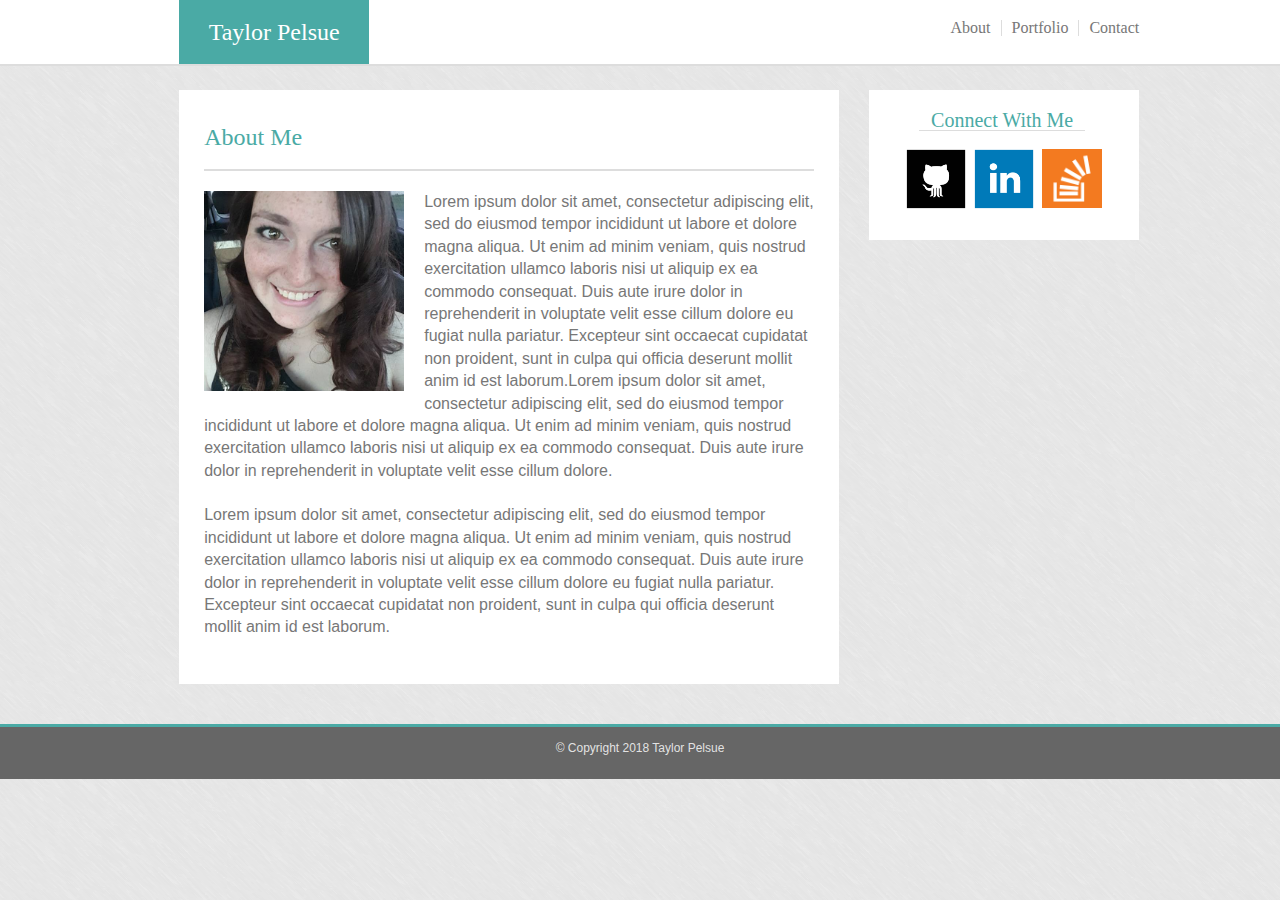
<file: index.html>
<!DOCTYPE html>
<html lang="eng-us">

<head>
    <title>My Portfolio</title>
    <meta charset="utf-8" />

    <meta name="viewport" content="width=device-width, initial-scale=1.0">

    <link rel="stylesheet" href="assets/css/reset.css">
    <link rel="stylesheet" href="assets/css/style.css">

</head>

<body>

    <div id="topbar">
        <div id="topbarcontent">
            <div id="name">
                <h1>Taylor Pelsue</h1>
            </div>
            <div id="contact">
                <a href="contact.html" target="_self">Contact</a>
            </div>

            <div id="portfolio">
                <a href="portfolio.html" target="_self">Portfolio</a>
            </div>

            <div id="about">
                <a href="index.html" target="_self">About</a>
            </div>
        </div>
    </div>
    <div id="entirecontent">
        <div id="maincontentindex">
            <div id="aboutme">
                <h2>About Me</h2>
            </div>

            <img id="profilepicture" src="assets/images/profile.jpg" alt="Taylor Pelsue's Profile Picture" width="200px">


            <p id="paragraph">Lorem ipsum dolor sit amet, consectetur adipiscing elit, sed do eiusmod tempor incididunt ut labore et dolore magna aliqua. Ut enim ad minim veniam, quis nostrud exercitation ullamco laboris nisi ut aliquip ex ea commodo consequat. Duis aute irure dolor in reprehenderit in voluptate velit esse cillum dolore eu fugiat nulla pariatur. Excepteur sint occaecat cupidatat non proident, sunt in culpa qui officia deserunt mollit anim id est laborum.Lorem ipsum dolor sit amet, consectetur adipiscing elit, sed do eiusmod tempor incididunt ut labore et dolore magna aliqua. Ut enim ad minim veniam, quis nostrud exercitation ullamco laboris nisi ut aliquip ex ea commodo consequat. Duis aute irure dolor in reprehenderit in voluptate velit esse cillum dolore.
                <br>
                <br> Lorem ipsum dolor sit amet, consectetur adipiscing elit, sed do eiusmod tempor incididunt ut labore et dolore magna aliqua. Ut enim ad minim veniam, quis nostrud exercitation ullamco laboris nisi ut aliquip ex ea commodo consequat. Duis aute irure dolor in reprehenderit in voluptate velit esse cillum dolore eu fugiat nulla pariatur. Excepteur sint occaecat cupidatat non proident, sunt in culpa qui officia deserunt mollit anim id est laborum.</p>

        </div>

        <div id="sidebar">

            <div id="connect">
                <h3>Connect With Me</h3>
            </div>

            <div id="icons">
                <div id="github">
                    <a href="https://github.com/taylorpelsue" target="_blank">
                        <img src="assets/images/github.png" alt="Link to GitHub" width="65px">
                    </a>
                </div>

                <div id="linkedin">
                    <a href="https://www.linkedin.com/in/taylor-pelsue-668894114/" target="_blank">
                        <img src="assets/images/linkedin.png" alt="Link to LinkedIn" width="65px">
                    </a>
                </div>

                <div id="stack">
                    <a href="https://stackexchange.com/users/12635567/taylor-pelsue" target="_blank">
                        <img src="assets/images/stack.png" alt="Link to Stack Overflow" width="60px" height="59px">
                    </a>
                </div>
            </div>
        </div>

    </div>

    </div>

    <div id="footer">
        <p>© Copyright 2018 Taylor Pelsue</p>
    </div>
    </div>

</body>


</html>
</file>
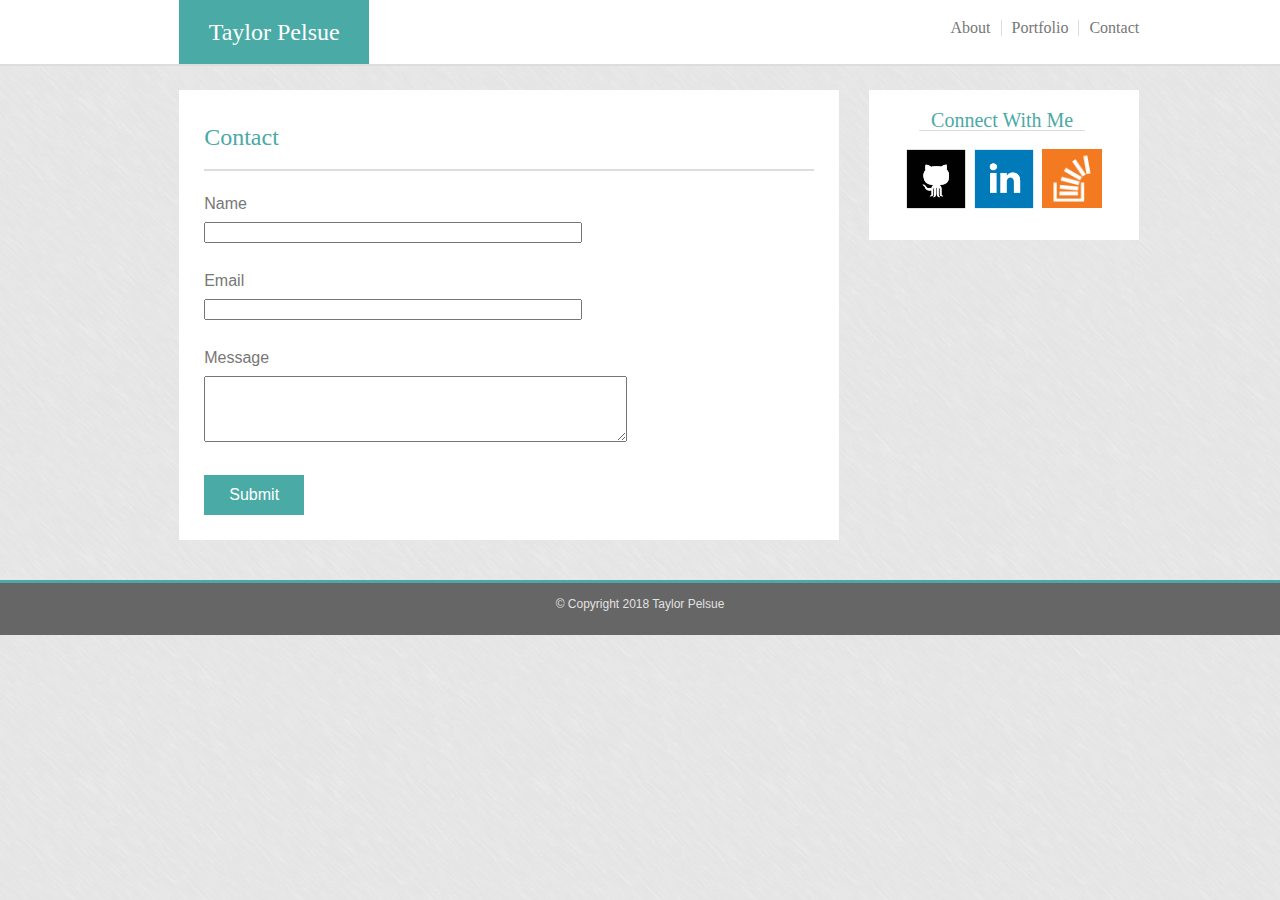
<file: contact.html>
<!DOCTYPE html>
<html lang="eng-us">
    <head>
         <title>My Portfolio</title>
         <meta charset="utf-8"/>

         <meta name="viewport" content="width=device-width, initial-scale=1.0">

         <link rel="stylesheet" href="assets/css/reset.css">
         <link rel="stylesheet" href="assets/css/style.css">

    </head>
    <body >

        <div id="topbar">
            <div id="topbarcontent">
                <div id="name">
                    <h1>Taylor Pelsue</h1>
                </div>

                <div id="contact">
                    <a href="contact.html" target="_self">Contact</a>
                </div>

                <div id="portfolio">
                     <a href="portfolio.html" target="_self">Portfolio</a>
                </div>

                <div id="about">
                    <a href="index.html" target="_self">About</a>
                </div>
            </div>
        </div>

        <div id="entirecontent">
          <div id="maincontentcontact">
            <div id="aboutme"> 
                <h2>Contact</h2>
            </div>


          <div id="form">
            <form action="mailto:taylorpelsue@gmail.com" method="post" enctype="text/plain">
                <div class="field">Name</div>
                <div id="box1"><input type="text" name="YourName" style= width:370px>
                </div>
                

                <div class="field">
                Email</div>
                <div id="box2"><input type="text" name="Email" style= width:370px>
                </div>
                

                <div class="field">
                Message</div>
                <div id="box3">
                    <textarea rows="4" cols="50">
                    </textarea>
                </div>
                

                <div>
                    <button id="submit">Submit</button>
                </div>
            </form>
          </div>
          </div>

                <div id="sidebar">

                    <div id="connect">
                        <h3>Connect With Me</h3>
                    </div>

                    <div id="icons">
                        <div id="github">
                                <a href="https://github.com/taylorpelsue" target="_blank">
                                    <img src="assets/images/github.png" alt="Link to GitHub" width="65px">
                          </a>
                        </div>

                        <div id="linkedin">
                                <a href="https://www.linkedin.com/in/taylor-pelsue-668894114/" target="_blank">
                                    <img src="assets/images/linkedin.png" alt="Link to LinkedIn" width="65px">
                          </a>
                        </div>

                        <div id="stack">
                                <a href="https://stackexchange.com/users/12635567/taylor-pelsue" target="_blank">
                                    <img src="assets/images/stack.png" alt="Link to Stack Overflow" width="60px" height="59px">
                          </a>
                        </div>
                    </div>
                         
                </div>

        </div>  

        <div id="footer">
            <p>© Copyright 2018 Taylor Pelsue</p>
        </div>
      

    </body>


</html>
</file>
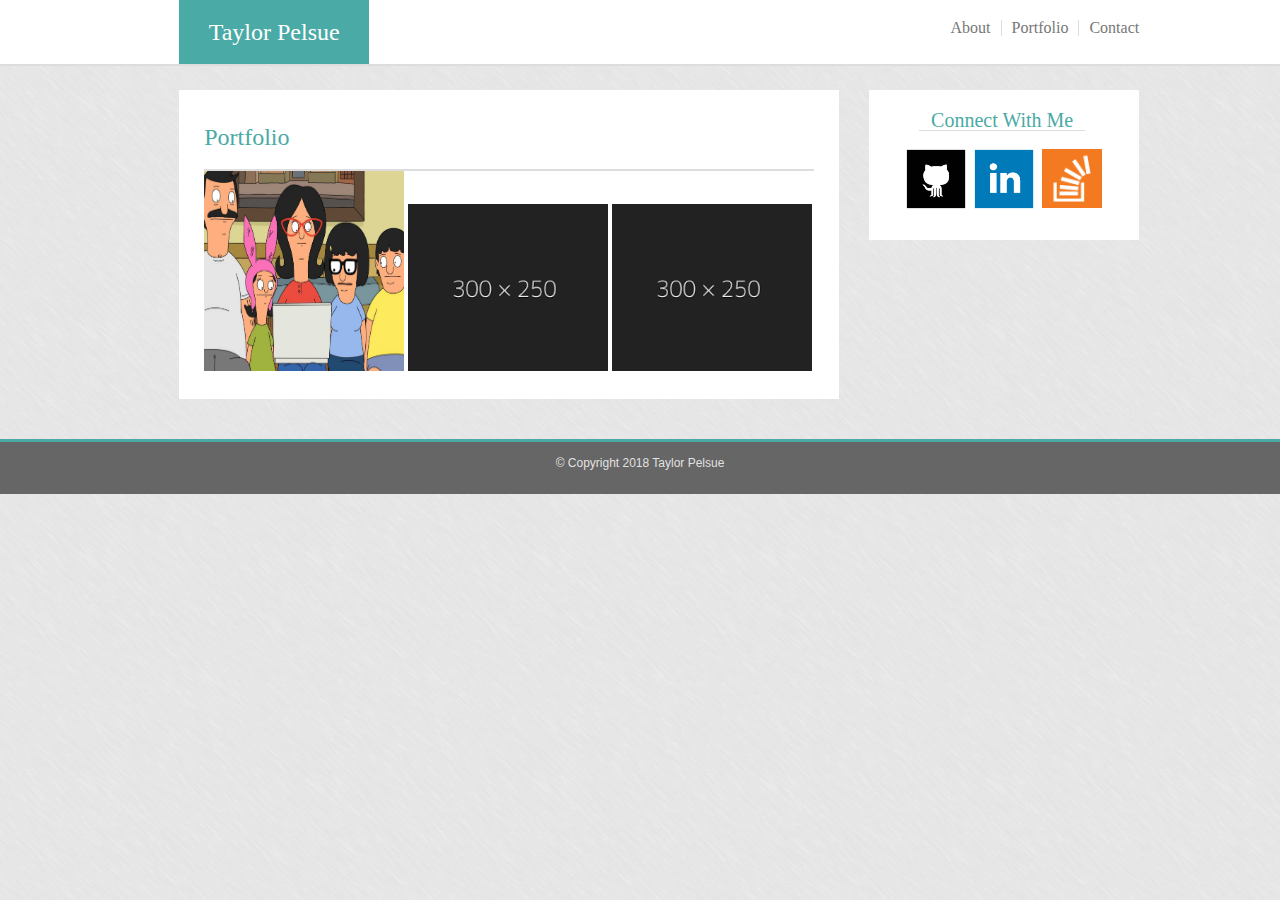
<file: Portfolio.html>
<!DOCTYPE html>
<html lang="eng-us">

<head>
    <title>My Portfolio</title>
    <meta charset="utf-8" />

    <meta name="viewport" content="width=device-width, initial-scale=1.0">

    <link rel="stylesheet" href="assets/css/reset.css">
    <link rel="stylesheet" href="assets/css/style.css">

</head>

<body>

    <div id="topbar">
        <div id="topbarcontent">
            <div id="name">
                <h1>Taylor Pelsue</h1>
            </div>

            <div id="contact">
                <a href="contact.html" target="_self">Contact</a>
            </div>

            <div id="portfolio">
                <a href="portfolio.html" target="_self">Portfolio</a>
            </div>

            <div id="about">
                <a href="index.html" target="_self">About</a>
            </div>
        </div>
    </div>

    <div id="entirecontent">
        <div id="maincontentindex">
            <div id="aboutme">
                <h2>Portfolio</h2>
            </div>

            <a href="https://taylorpelsue.github.io/Hangman-Game/" target="_blank">
                <img src="assets/images/bobsburgers.jpg" alt="Link to Bob's Burgers Game" width="200px" height="200px">
            </a>

            <img id="placeholder" src="assets/images/placeholder.png" alt="placeholder" width="200px">

            <img id="placeholder" src="assets/images/placeholder.png" alt="placeholder" width="200px">


        </div>

        <div id="sidebar">

            <div id="connect">
                <h3>Connect With Me</h3>
            </div>

            <div id="icons">
                <div id="github">
                    <a href="https://github.com/taylorpelsue" target="_blank">
                        <img src="assets/images/github.png" alt="Link to GitHub" width="65px">
                    </a>
                </div>

                <div id="linkedin">
                    <a href="https://www.linkedin.com/in/taylor-pelsue-668894114/" target="_blank">
                        <img src="assets/images/linkedin.png" alt="Link to LinkedIn" width="65px">
                    </a>
                </div>

                <div id="stack">
                    <a href="https://stackexchange.com/users/12635567/taylor-pelsue" target="_blank">
                        <img src="assets/images/stack.png" alt="Link to Stack Overflow" width="60px" height="59px">
                    </a>
                </div>
            </div>

        </div>

    </div>

    <div id="footer">
        <p>© Copyright 2018 Taylor Pelsue</p>
    </div>


</body>


</html>
</file>
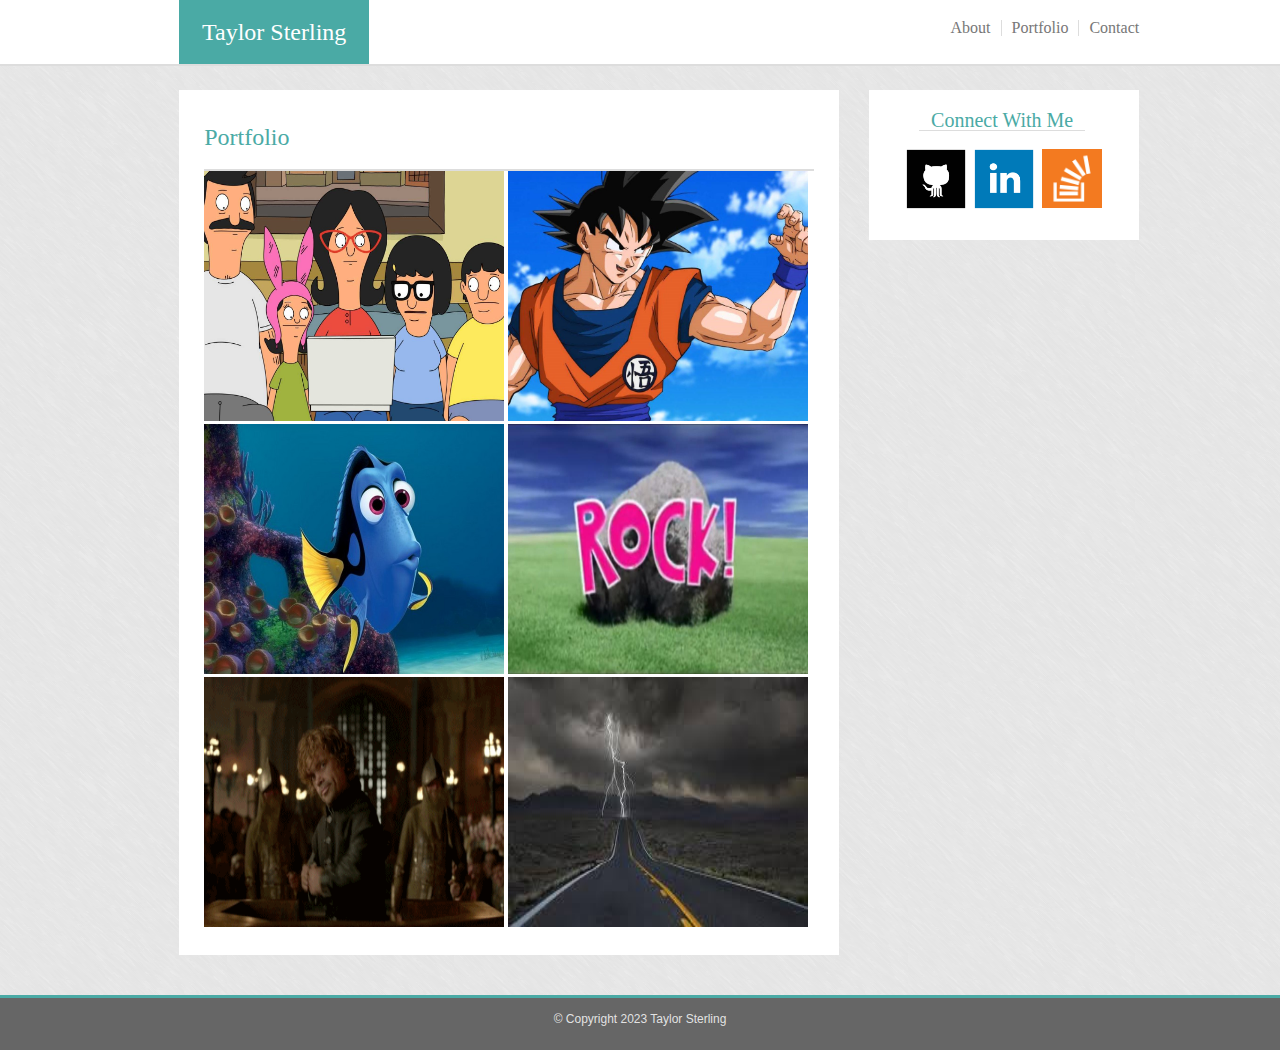
<file: portfolio.html>
<!DOCTYPE html>
<html lang="eng-us">

<head>
    <title>My Portfolio</title>
    <meta charset="utf-8" />

    <meta name="viewport" content="width=device-width, initial-scale=1.0">

    <link rel="stylesheet" href="assets/css/reset.css">
    <link rel="stylesheet" href="assets/css/style.css">

</head>

<body>

    <div id="topbar">
        <div id="topbarcontent">
            <div id="name">
                <h1>Taylor Sterling</h1>
            </div>

            <div id="contact">
                <a href="contact.html" target="_self">Contact</a>
            </div>

            <div id="portfolio">
                <a href="portfolio.html" target="_self">Portfolio</a>
            </div>

            <div id="about">
                <a href="index.html" target="_self">About</a>
            </div>
        </div>
    </div>

    <div id="entirecontent">
        <div id="maincontentindex">
            <div id="aboutme">
                <h2>Portfolio</h2>
            </div>

            <a href="https://taylorpelsue.github.io/Hangman-Game/" target="_blank">
                <img src="assets/images/bobsburgers.jpg" alt="Link to Bob's Burgers Hangman Game" width="300px" height="250px">
            </a>

            <a href="https://taylorpelsue.github.io/week-4-game/" target="_blank">
                <img src="assets/images/goku.jpg" alt="Link to Dragon Ball Z RPG Game" width="300px" height="250px">

            <a href="https://taylorpelsue.github.io/TriviaGame/" target="_blank">
                    <img src="assets/images/dory.jpg" alt="Link to Fish Trivia Game" width="300px" height="250px">

            <a href="https://taylorpelsue.github.io/RPS-Multiplayer/" target="_blank">
                    <img src="assets/images/rock.jpg" alt="Link to Rock Paper Scissors Game" width="300px" height="250px">

            <a href="https://taylorpelsue.github.io/fun-with-api/" target="_blank">
                    <img src="assets/images/tyrion.gif" alt="Link to GIF Character Finder" width="300px" height="250px">

            <a href="https://brockbel4.github.io/viaSol//" target="_blank">
                    <img src="assets/images/lightning.jpg" alt="Link to Weather Application" width="300px" height="250px">

        </div>

        <div id="sidebar">

            <div id="connect">
                <h3>Connect With Me</h3>
            </div>

            <div id="icons">
                <div id="github">
                    <a href="https://github.com/taylorpelsue" target="_blank">
                        <img src="assets/images/github.png" alt="Link to GitHub" width="65px">
                    </a>
                </div>

                <div id="linkedin">
                    <a href="https://www.linkedin.com/in/taylor-pelsue-668894114/" target="_blank">
                        <img src="assets/images/linkedin.png" alt="Link to LinkedIn" width="65px">
                    </a>
                </div>

                <div id="stack">
                    <a href="https://stackexchange.com/users/12635567/taylor-pelsue" target="_blank">
                        <img src="assets/images/stack.png" alt="Link to Stack Overflow" width="60px" height="59px">
                    </a>
                </div>
            </div>

        </div>

    </div>

    <div id="footer">
        <p>© Copyright 2023 Taylor Sterling</p>
    </div>


</body>


</html>
</file>
<file: assets/css/style.css>
body {
    background-image: url("../images/brushed.png");

}


#topbar {
    background-color: white;
    border-bottom: 2px;
    border-bottom-color: #dddddd;
    border-bottom-style: solid;
    margin-bottom: 15px;
    padding-left: 14%;
    padding-right: 8%;
    overflow: hidden;
    position: fixed;
    width: 100%;
    top: 0;
    
}

#topbarcontent {
    width: 960px;
}

a {
    text-decoration: none;
    color: #777777;
}

#about {
    float: right;
    padding-right: 10px;
    margin-top: 20px;
    margin-bottom: 20px;
    margin-left: 10px;
    margin-right: 5px;
    border-right: 1px;
    border-right-style: solid;
    border-right-color: #dddddd;
    font-family: Georgia;
}

#portfolio {
    float: right;
    padding-right: 10px;
    margin-top: 20px;
    margin-bottom: 20px;
    margin-left: 5px;
    margin-right: 5px;
    border-right: 1px;
    border-right-style: solid;
    border-right-color: #dddddd;
    font-family: Georgia;

}

#contact {
    float: right;
    margin-top: 20px;
    margin-bottom: 20px;
    margin-left: 5px;
    font-family: Georgia;
}

#entirecontent {
    width: 960px;
    padding-bottom: 40px;
    padding-top: 90px;
    padding-left: 14%;
    padding-right: 0%;
    overflow: auto;
    
}

#name {
    background-color: #4aaaa5;
    font-size: 24px;
    font-family: Georgia;
    color: white;
    width: 150px;
    text-align: center;
    padding: 20px;
    float: left;
}

#maincontentindex {
    background-color: white;
    width: 610px;
    padding: 25px;
    float: left;
}

#aboutme {
    color: #4aaaa5;
    font-family: Georgia;
    font-size:24px;
    padding-top: 10px;
    padding-bottom: 20px;
    border-bottom: 2px;
    border-bottom-color: #dddddd;
    border-bottom-style: solid;

}

#profilepicture {
    padding-top: 20px;
    padding-bottom: 20px;
    float: left;
    margin-right: 20px;
    
}

#paragraph {
    padding-top: 20px;
    padding-bottom: 20px;
    font-family: helvetica;
    color: #777777;
    line-height: 1.4;

}

#footer {
    
    width: 100%;
    padding-top: 15px;
    padding-bottom: 25px;
    margin-top: 0px;
    background-color: #666666;
    color: rgba(255, 255, 255, 0.829);
    font-family: helvetica;
    font-size: 12px;
    text-align: center;
    border-top: 3px;
    border-top-color: #4aaaa5;
    border-top-style: solid;

 }

#sidebar {
    float: right;
    background-color: white;
    width: 270px;
    height: 150px;
    padding-left: 0px;
    padding-right: 0px;
}

#connect {
    font-size: 20px;
    text-align: center;
    font-family: Georgia;
    color: #4aaaa5;
    padding-top: 20px;
    margin-left: 50px;
    margin-right: 54px;
    border-bottom: 1px;
    border-bottom-color: #dddddd;
    border-bottom-style: solid;

}

#github {
 padding-top:15px;
 padding-bottom:15px;
 padding-left:0px;
 padding-right:3px;
 margin-left: 35px;
    float: left;
}

#linkedin {
    padding-top:15px;
    padding-bottom:15px;
    float: left;
}

#stack {
    padding-top:18px;
    padding-bottom:15px;
    padding-left:5px;
    padding-right:20px;
    float: left;
}

#maincontentcontact {
    background-color: white;
    width: 610px;
    height: 400px;
    padding: 25px;
    float: left;
}

#form {
    float: left;
    overflow: auto;
    padding:10;
    margin-top: 25px;
    font-family: Helvetica;
    color: #777777;
}

.field {
    margin-bottom: 5px;
    font-size: 16px;
}

#box1 {
    padding-top: 5px;
    padding-bottom: 10px;
    margin-bottom: 20px;

}

#box2 {
    padding-top: 5px;
    padding-bottom: 10px;
    margin-bottom: 20px;

}

#box3 {
    padding-top: 5px;
    padding-bottom: 10px;
    margin-bottom: 20px;

}

#submit {
    background-color: #4aaaa5;
    color: white;
    width: 100px;
    height: 40px;
    font-family: Helvetica;
    text-decoration: none;
    border: none;
    font-size: 16px;
}

#placeholder {
    padding-top: 30px;
}

@media only screen and (max-width: 640px) {

    #entirecontent {
        padding: 0;
        width: 100%;
    }
    h2 {
        padding-left: 4%;
    }
    #maincontentindex {
        padding: 0;
        float: none;
        width: 100%;
    }
    #maincontentportfolio {
        padding: 0;
        float: none;
        width: 100%;
    }
    #maincontentcontact {
        padding: 0;
        float: none;
        width: 100%;
    }
    #form {
        float: none;
    }
    #name {
        width: 100%;
    }
    #topbarcontent {
        width: 100%;
    }
    #topbar {
        padding: 0;
        position: relative;
    }

    #about {
        float: right;
        padding-left: 0%;
        margin-top: 2%;
        width: 25%;
        text-align: center;
    }
    #portfolio {
        float: right;
        padding-left: 0%;
        width: 25%;
        margin-top: 2%;
        text-align: center;
    }
    #contact {
        float: right;
        padding-left: 0%;
        margin-top: 2%;
        width: 25%;
        text-align: center;
    }
    #profilepicture {
        float: none;
        display: block;
        margin-left: auto;
        margin-right: auto;
        width: 250px;
        height: 250px;
    }
    #paragraph {
        padding-left: 4%;
        padding-right: 4%;
    }
    #sidebar {
        float: none;
        margin-top: 5px;
        margin-bottom: 5px;
        width: 100%;
    }
    #github {
        margin-left: 25%;
       width: 15%;
    }
    #linkedin {
        width: 15%;
    }
    #stack {
        width: 15%;
    }
    .field {
        padding-left: 4%;
    }
    input {
        margin-left: 4%;
        width: 10%;
    }
    textarea {
        margin-left: 4%;
        width: 40%;
    }
    #submit {
        margin-left: 4%;
        margin-bottom: 4%;

    }
}
@media only screen and (max-width: 768px) {
    #entirecontent {
        padding: 0;
        width: 100%;z
    }
    h2 {
        padding-left: 4%;
    }
    #maincontentindex {
        padding: 0;
        float: none;
        width: 100%;
    }
    #maincontentportfolio {
        padding: 0;
        float: none;
        width: 100%;
    }
    #maincontentcontact {
        padding: 0;
        float: none;
        width: 100%;
    }
    #form {
        float: none;
    }
    #name {
        width: 100%;
    }
    #topbarcontent {
        width: 100%;
    }
    #topbar {
        padding: 0;
        position: relative;
    }

    #about {
        float: right;
        padding-left: 0%;
        margin-top: 2%;
        width: 25%;
        text-align: center;
    }
    #portfolio {
        float: right;
        padding-left: 0%;
        width: 25%;
        margin-top: 2%;
        text-align: center;
    }
    #contact {
        float: right;
        padding-left: 0%;
        margin-top: 2%;
        width: 25%;
        text-align: center;
    }
    #profilepicture {
        float: none;
        display: block;
        margin-left: auto;
        margin-right: auto;
        width: 250px;
        height: 250px;
    }
    #paragraph {
        padding-left: 4%;
        padding-right: 4%;
    }
    #sidebar {
        float: none;
        margin-top: 5px;
        margin-bottom: 5px;
        width: 100%;
    }
    #github {
        margin-left: 25%;
       width: 15%;
    }
    #linkedin {
        width: 15%;
    }
    #stack {
        width: 15%;
    }
    .field {
        padding-left: 4%;
    }
    input {
        margin-left: 4%;
        width: 10%;
    }
    textarea {
        margin-left: 4%;
        width: 40%;
    }
    #submit {
        margin-left: 4%;
        margin-bottom: 4%;

    }
}
</file>
